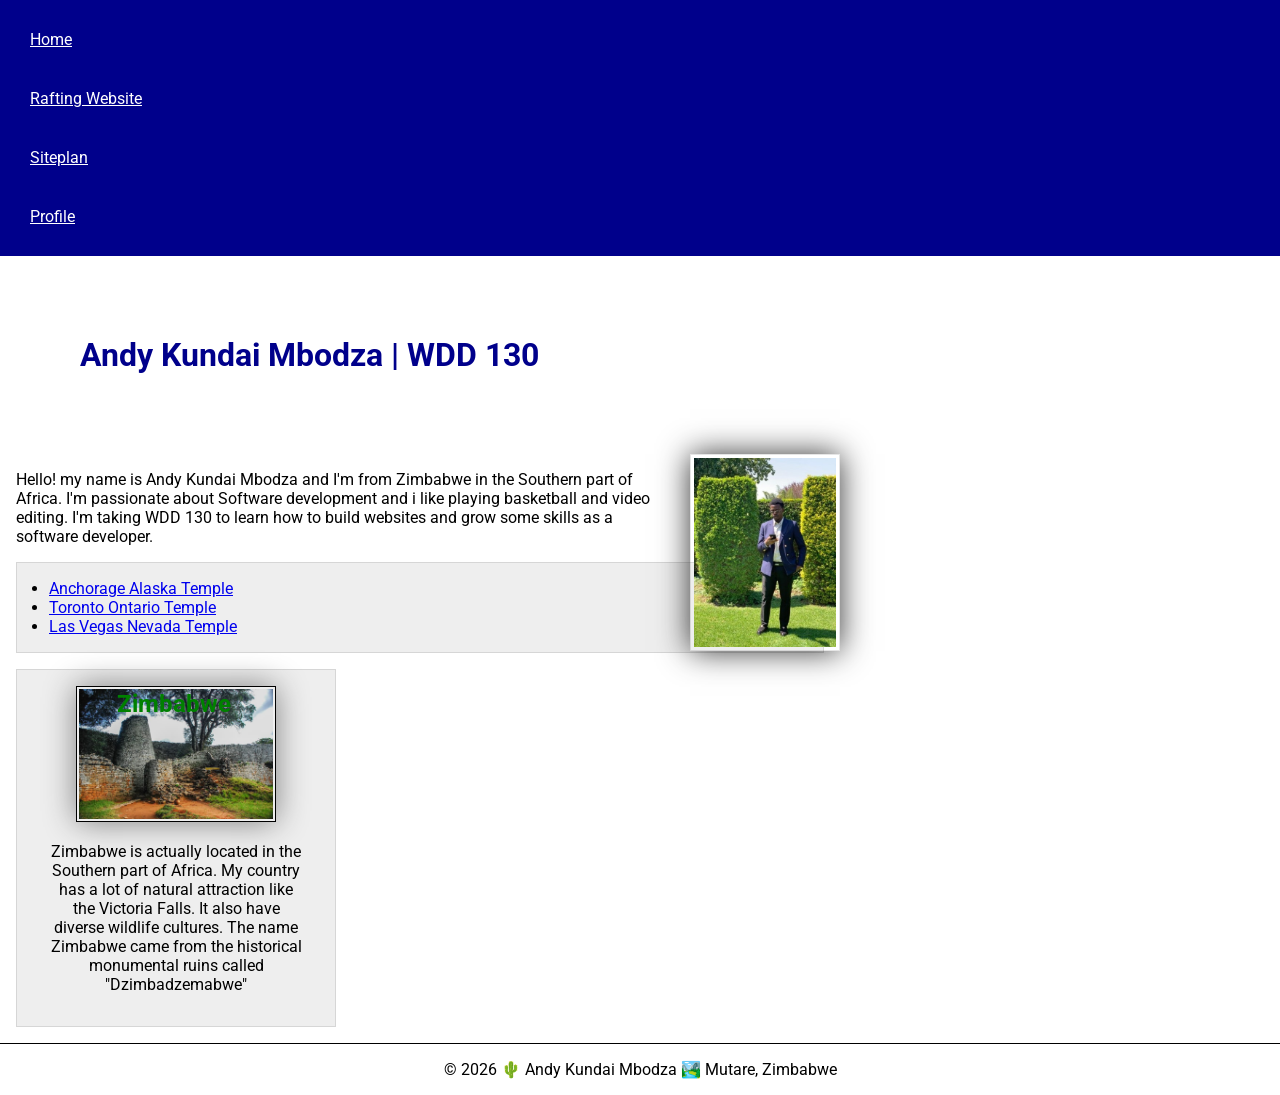
<file: index.html>
<!DOCTYPE html>
<html lang="en-US">

<head>
    <meta charset="UTF-8">
    <meta name="viewport" content="width=device-width, initial-scale=1.0">
    <title>Andy Kundai Mbodza | WDD 130 </title>
    <meta name="description" content="My name is Andy Mbodza studing WDD 130 . This page will showcase my developmental skills as i will be learning web design and gaining some experience">
    <meta name="author" content="Andy Kundai Mbodza">
    <link rel="stylesheet" href="styles/styles.css">
    <link rel="preconnect" href="https://fonts.googleapis.com">
    <link rel="preconnect" href="https://fonts.gstatic.com" crossorigin>
    <link href="https://fonts.googleapis.com/css2?family=Roboto:ital,wght@0,100..900;1,100..900&display=swap" rel="stylesheet">
</head>

<body>
    <header>
        <nav>
            <a href="#">Home</a>
            <a href="wwr/">Rafting Website</a>
            <a href="wwr/site-plan-rafting.html">Siteplan</a>
            <a href="https:linkedin.com">Profile</a>
        </nav>
    </header>
    <main>
        <h1>Andy Kundai Mbodza | WDD 130</h1>
        <img src="week01/images/profile.jpg" alt="Hello my name is Andy Kundai Mbodza" width="200">
        <p>Hello! my name is Andy Kundai Mbodza and I'm from Zimbabwe in the Southern part of Africa. I'm passionate about Software development and i like playing basketball and video editing. I'm taking WDD 130 to learn how to build websites and grow some skills as a software developer.</p>
        <ul class="box indent">
            <li><a href="https://www.churchofjesuschrist.org/temples/details/anchorage-alaska-temple?lang=eng" target="-blank">Anchorage Alaska Temple</a></li>
            <li><a href="https://www.churchofjesuschrist.org/temples/details/toronto-ontario-temple?lang=eng" target="_blank">Toronto Ontario Temple</a></li>
            <li><a href="https://www.churchofjesuschrist.org/temples/details/las-vegas-nevada-temple?lang=eng" target="_blank">Las Vegas Nevada Temple</a></li>
        </ul>

    </main>
    <aside class="box">
        <h2>Zimbabwe</h2>
        <img src="images/zimbabwe.jpg" alt="My home country Zimbabwe">
        <p>Zimbabwe is actually located in the Southern part of Africa. My country has a lot of natural attraction like the Victoria Falls. It also have diverse wildlife cultures. The name Zimbabwe came from the historical monumental ruins called "Dzimbadzemabwe" </p>
    </aside>
    <footer>
        <p>©️ 2026 🌵 Andy Kundai Mbodza 🏞️ Mutare, Zimbabwe</p>
    </footer>

</body>

</html>
</file>
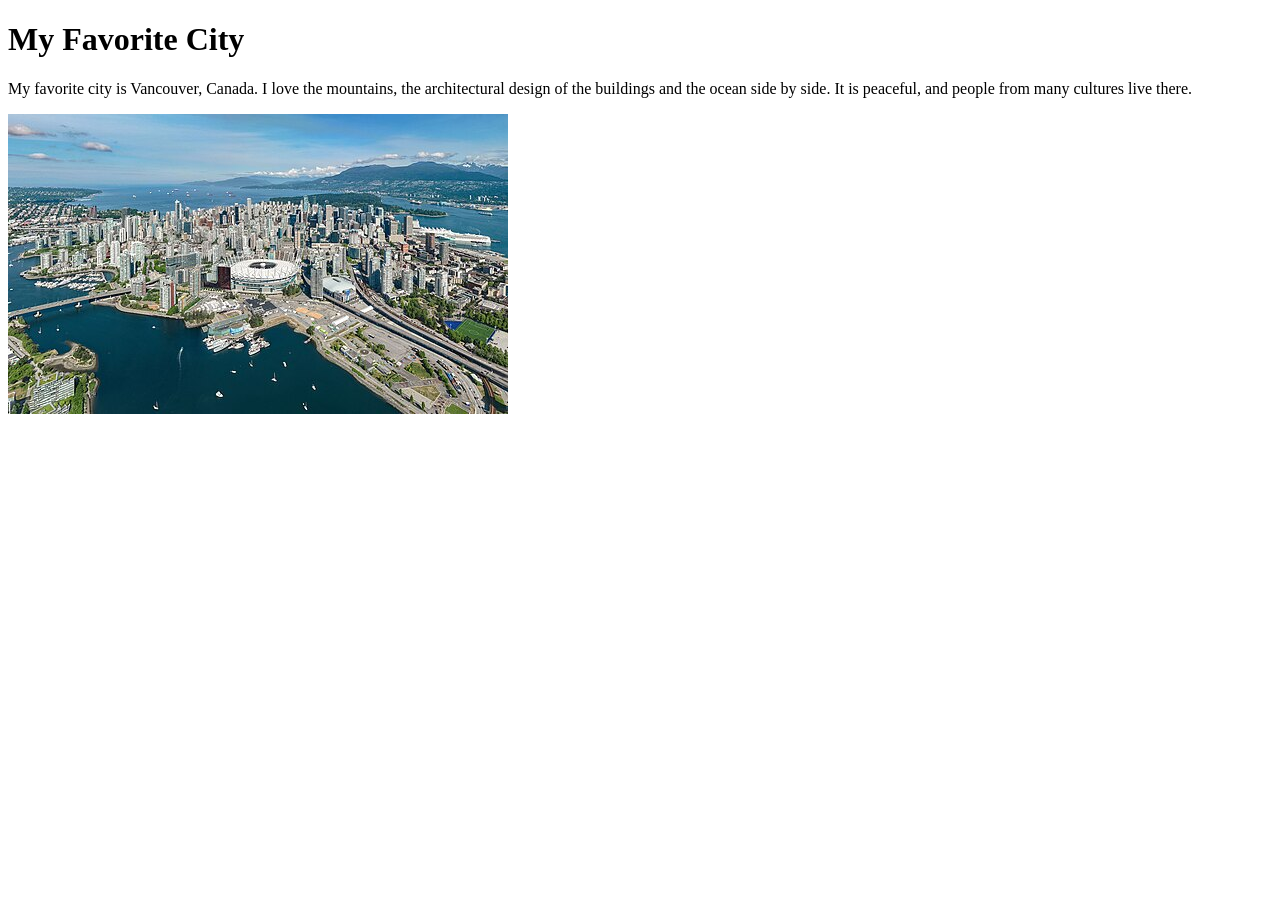
<file: week01/favorite-city.html>
<!DOCTYPE html>
<html lang="en">

<head>
    <meta charset="UTF-8">
    <meta name="viewport" content="width=device-width, initial-scale=1.0">
    <title>WDD 130 Andy Mbodza</title>
</head>

<body>
    <h1>My Favorite City</h1>
    <p> My favorite city is Vancouver, Canada. I love the mountains, the architectural design of the buildings and the ocean side by side. It is peaceful, and people from many cultures live there.</p>
    <img src="images/Vancouver-Canada.jpg" alt="Vancouver, Canada">
</body>

</html>
</file>
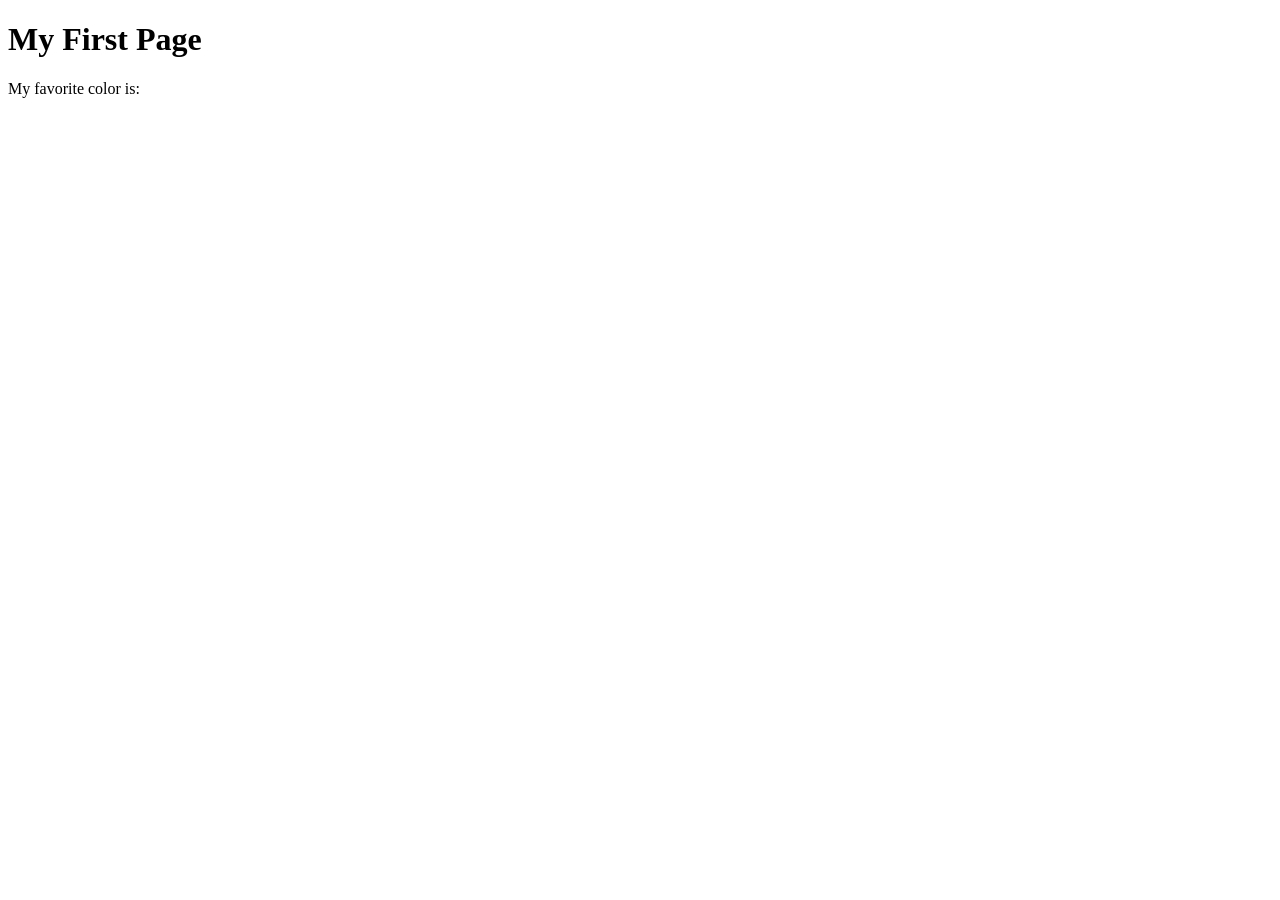
<file: week01/first-page.html>
<!DOCTYPE html>
<html lang="en">

<head>
    <meta charset="UTF-8">
    <meta name="viewport" content="width=device-width, initial-scale=1.0">
    <title>My First Page</title>
</head>

<body>
    <h1>My First Page</h1>
    <p>My favorite color is: </p>
</body>

</html>
</file>
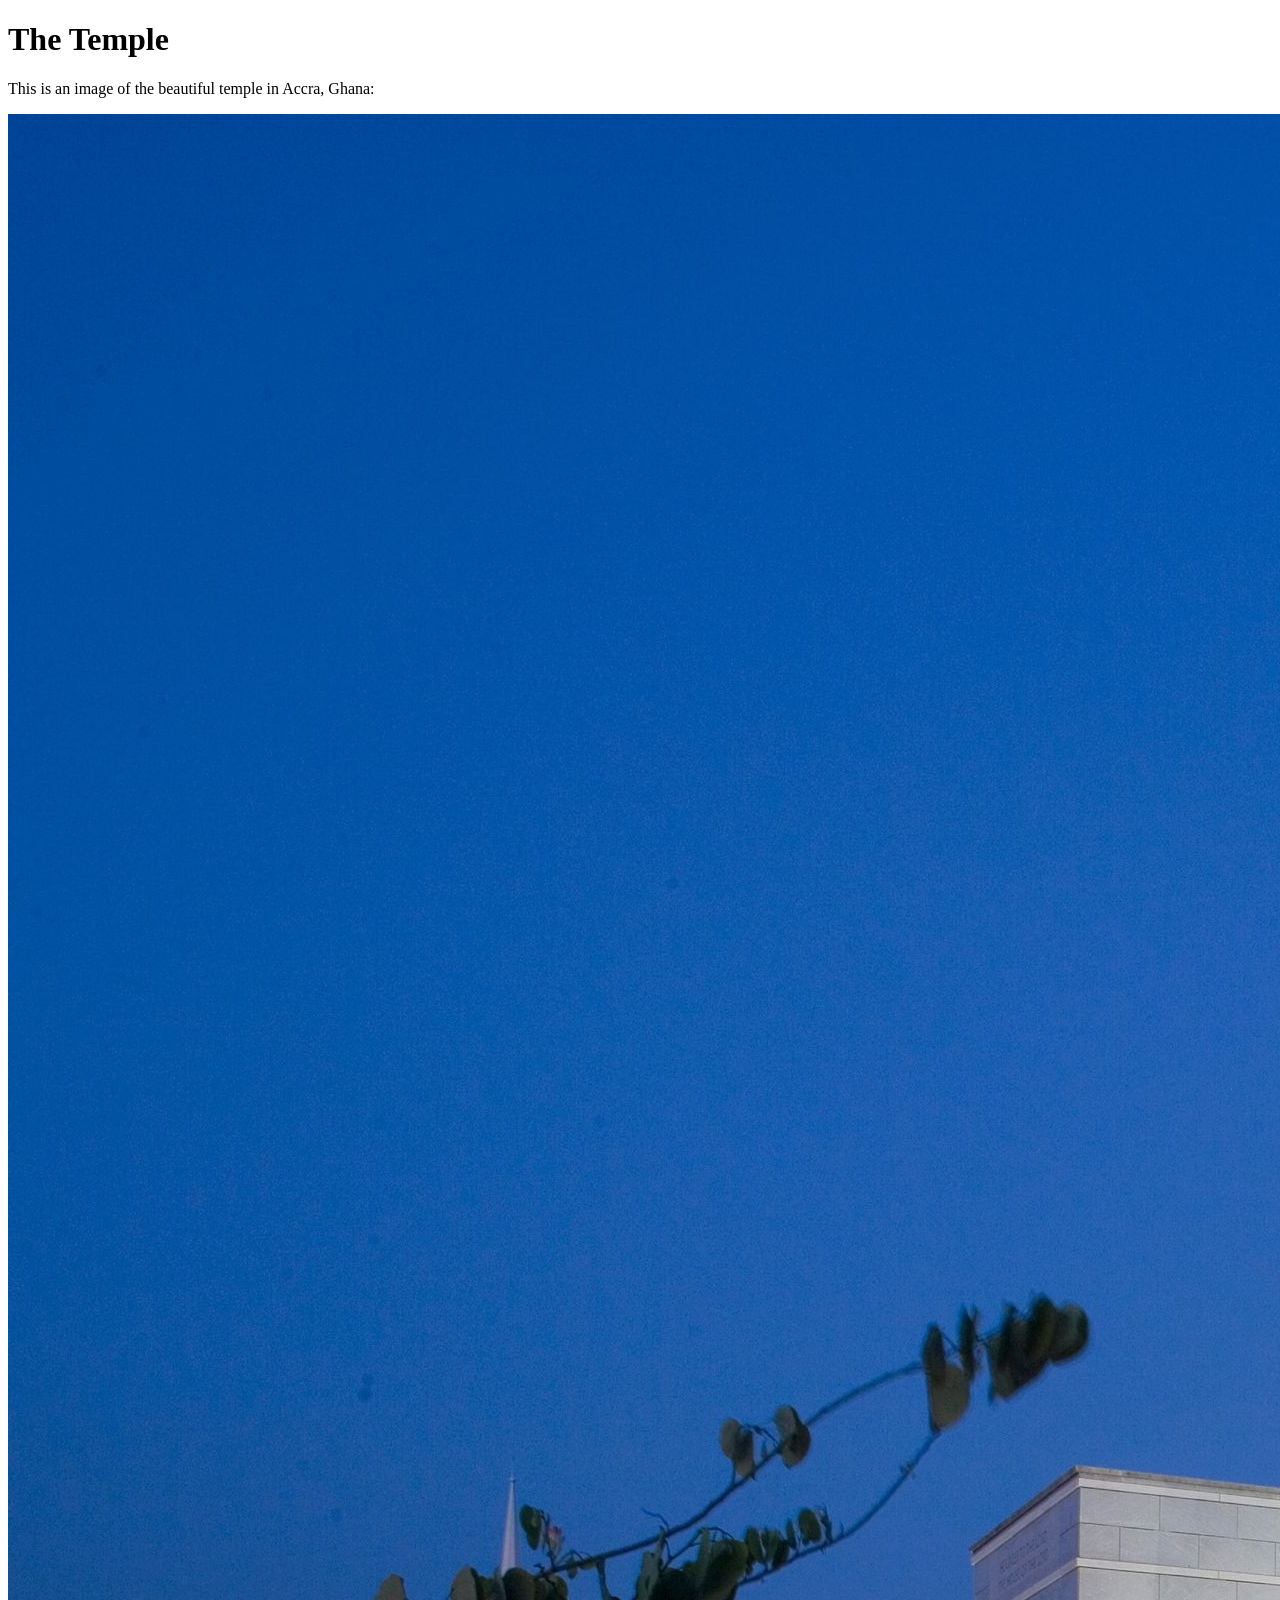
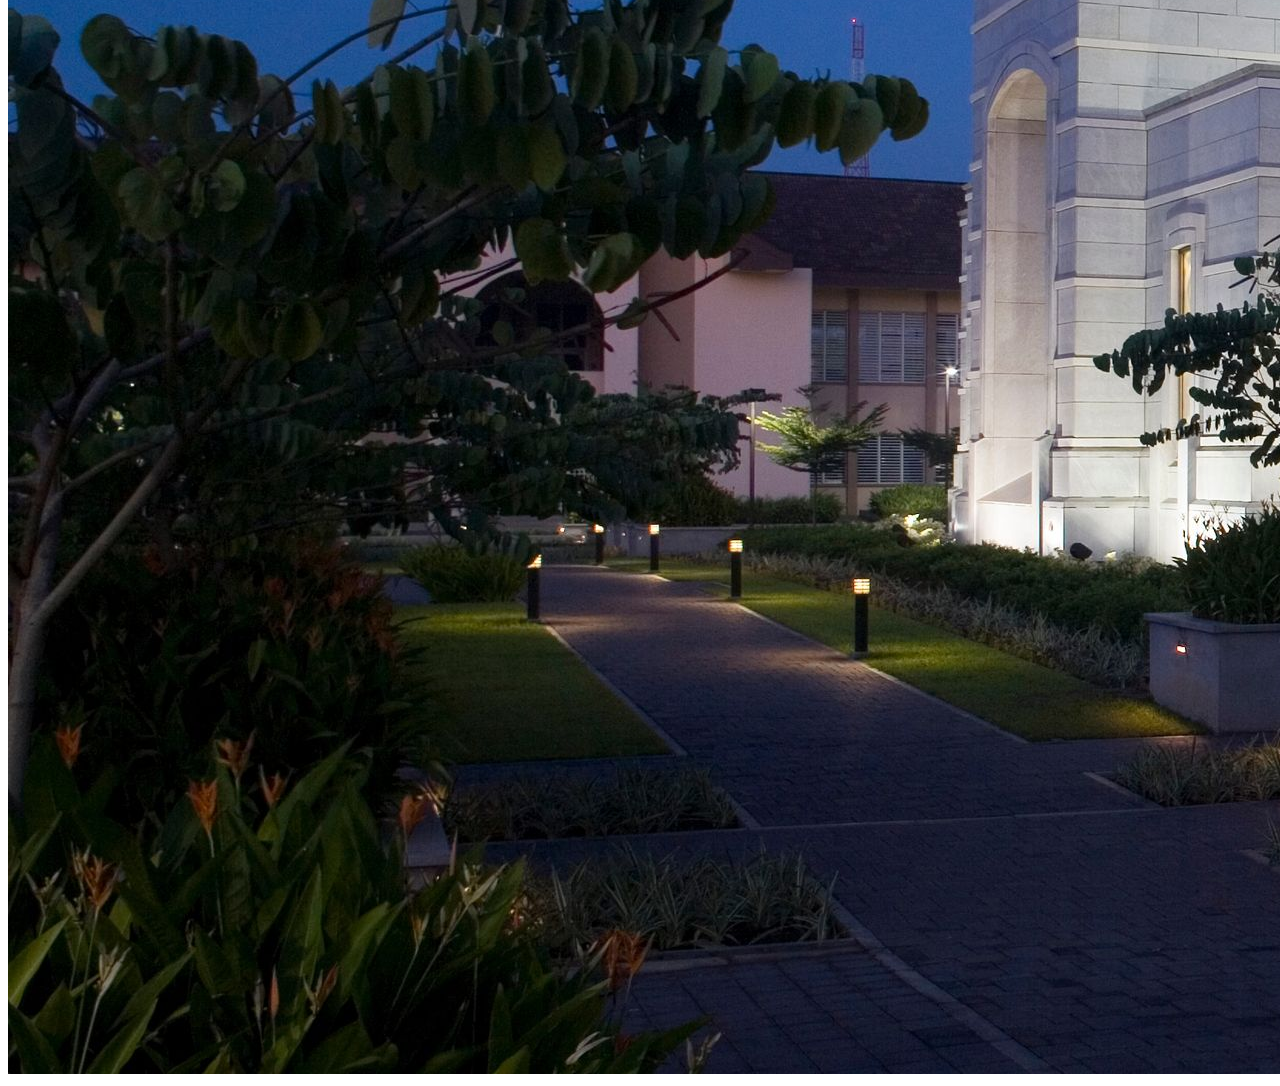
<file: week01/images.html>
<!DOCTYPE html>
<html lang="en">

<head>
    <meta charset="UTF-8">
    <meta name="viewport" content="width=device-width, initial-scale=1.0">
    <title>Temple Image</title>
</head>

<body>
    <h1>The Temple</h1>
    <p>This is an image of the beautiful temple in Accra, Ghana:</p>
    <img src="images/temple-large.jpeg" alt="The Accra Ghana Temple">

</body>

</html>
</file>
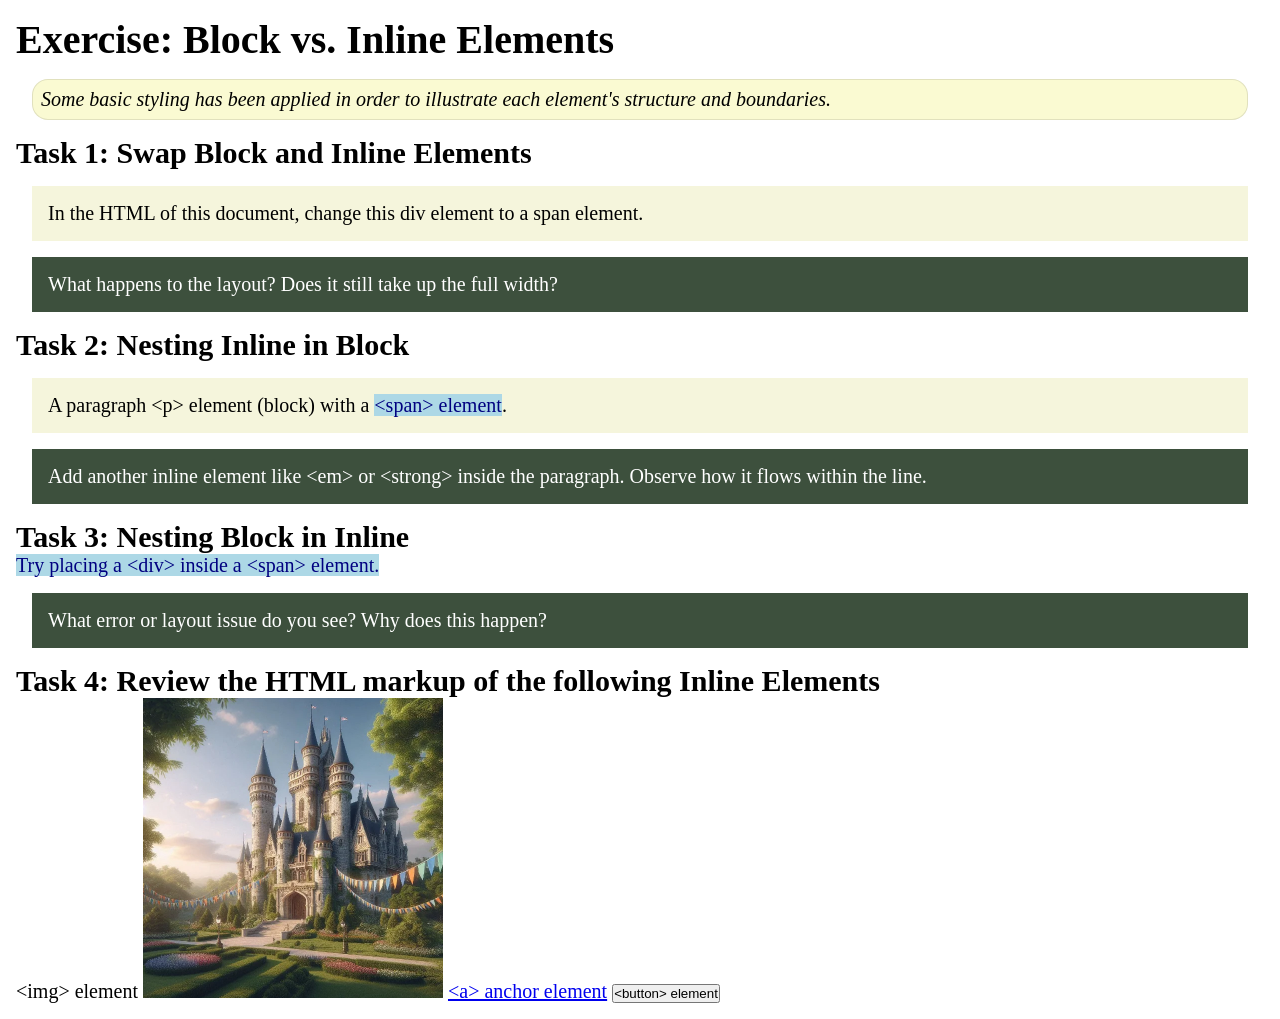
<file: week02/block-vs-inline.html>
<!DOCTYPE html>
<html lang="en">

<head>
    <meta charset="UTF-8">
    <meta name="viewport" content="width=device-width, initial-scale=1.0">
    <title>Exercise: Block vs. Inline Elements</title>
    <link rel="stylesheet" href="styles/block-vs-inline.css">
</head>

<body>
    <main>
        <h1>Exercise: Block vs. Inline Elements</h1>
        <p class="note">Some basic styling has been applied in order to illustrate each element's structure and boundaries.</p>

        <h2>Task 1: Swap Block and Inline Elements</h2>
        <div>In the HTML of this document, change this div element to a span element.</div>

        <p class="question">What happens to the layout? Does it still take up the full width?</p>

        <h2>Task 2: Nesting Inline in Block</h2>
        <p>A paragraph &lt;p&gt; element (block) with a <span>&lt;span&gt; element</span>.</p>
        <p class="question">Add another inline element like &lt;em&gt; or &lt;strong&gt; inside the paragraph. Observe how it flows within the line.</p>

        <h2>Task 3: Nesting Block in Inline</h2>
        <span>Try placing a &lt;div&gt; inside a &lt;span&gt; element.</span>
        <p class="question">What error or layout issue do you see? Why does this happen?</p>

        <h2>Task 4: Review the HTML markup of the following Inline Elements</h2>
        &lt;img&gt; element
        <img src="images/castle.webp" alt="placeholder image (images are inline)" width="300" height="300">
        <a href="https://churchofjesuschrist.org">&lt;a&gt; anchor element</a>
        <button type="button">&lt;button&gt; element</button>
    </main>
</body>

</html>
</file>
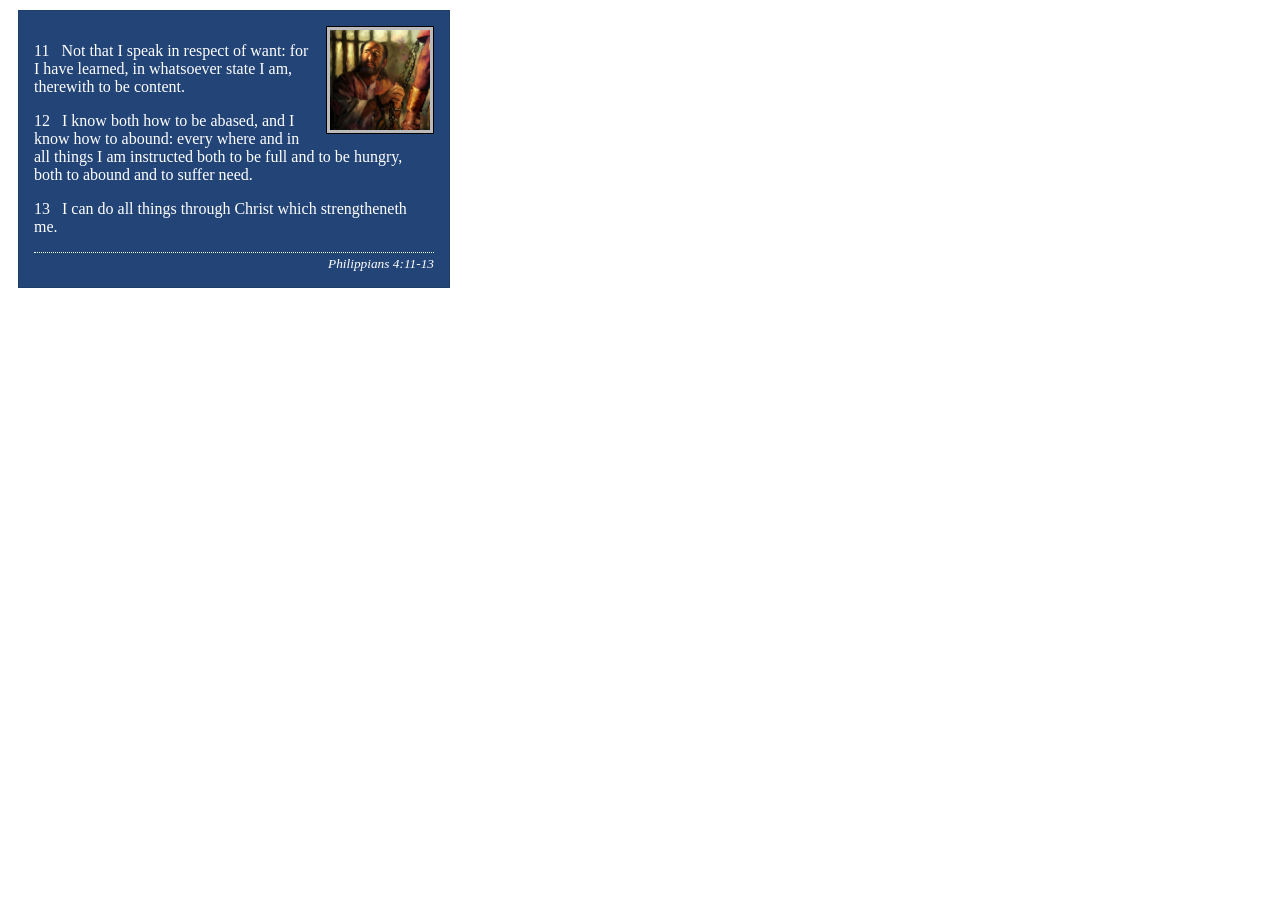
<file: week02/box-model-solution.html>
<!DOCTYPE html>
<html lang="en">

<head>
    <meta charset="UTF-8">
    <meta name="viewport" content="width=device-width, initial-scale=1.0">
    <title>Box Model Activity</title>
    <link rel="stylesheet" href="styles/box-model-solution.css">
</head>

<body>
    <main>
        <div class="callout">
            <img src="images/apostle-paul-imprisoned.webp" alt="Paul the Apostle - Imprisoned in Rome" width="200" height="200">
            <blockquote>
                <p>11 &nbsp; Not that I speak in respect of want: for I have learned, in whatsoever state I am, therewith to be content.</p>
                <p>12 &nbsp; I know both how to be abased, and I know how to abound: every where and in all things I am instructed both to be full and to be hungry, both to abound and to suffer need.</p>
                <p>13 &nbsp; I can do all things through Christ which strengtheneth me.</p>
            </blockquote>
            <cite>Philippians 4:11-13</cite>
        </div>
    </main>
</body>

</html>
</file>
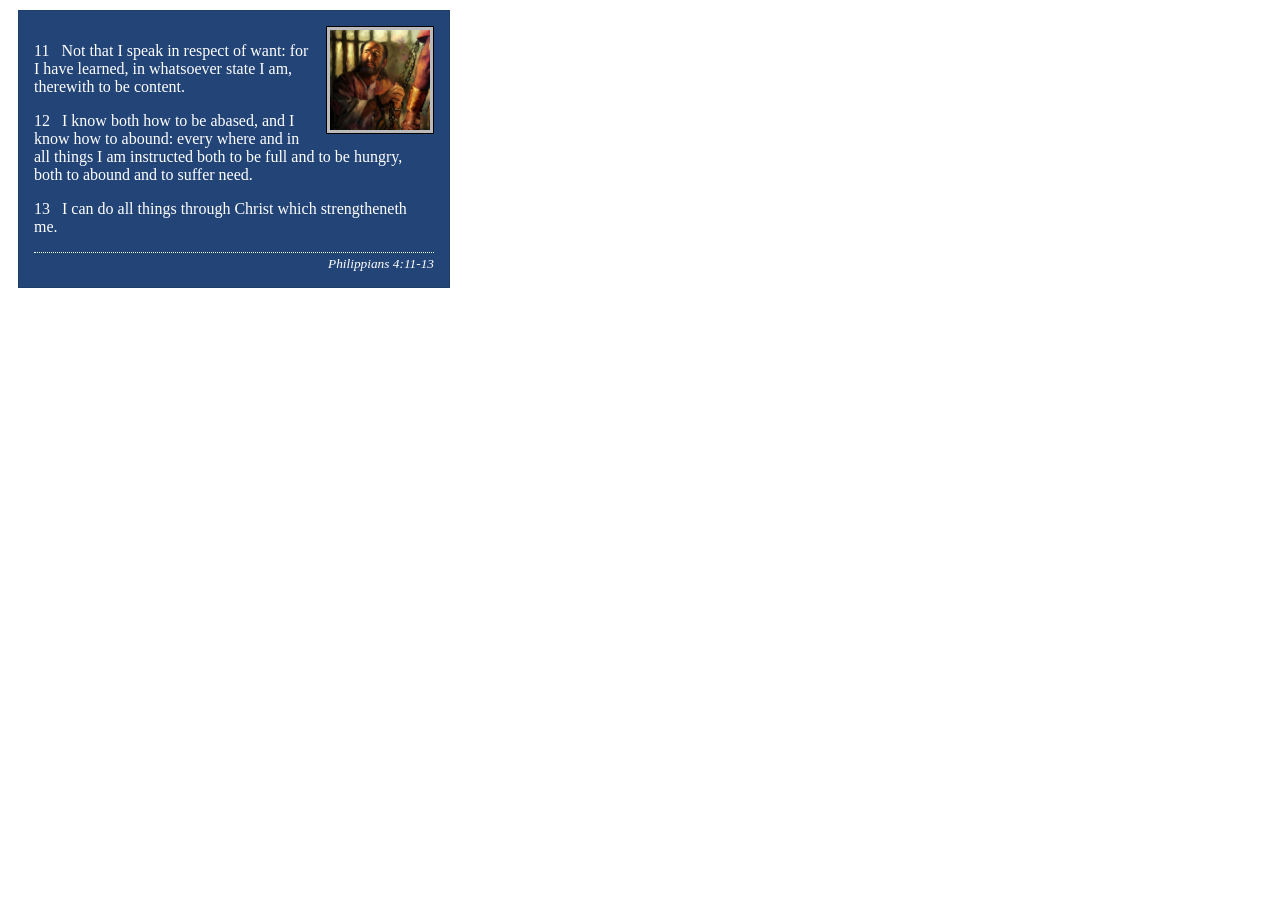
<file: week02/box-model.html>
<!DOCTYPE html>
<html lang="en">

<head>
    <meta charset="UTF-8">
    <meta name="viewport" content="width=device-width, initial-scale=1.0">
    <title>Box Model Activity</title>
    <link rel="stylesheet" href="styles/box-model-solution.css">


</head>

<body>
    <main>
        <div class="callout">
            <img src="images/apostle-paul-imprisoned.webp" alt="Paul the Apostle - Imprisoned in Rome" width="200" height="200">
            <blockquote>
                <p>11 &nbsp; Not that I speak in respect of want: for I have learned, in whatsoever state I am, therewith to be content.</p>
                <p>12 &nbsp; I know both how to be abased, and I know how to abound: every where and in all things I am instructed both to be full and to be hungry, both to abound and to suffer need.</p>
                <p>13 &nbsp; I can do all things through Christ which strengtheneth me.</p>
            </blockquote>
            <cite>Philippians 4:11-13</cite>
        </div>
    </main>
</body>

</html>
</file>
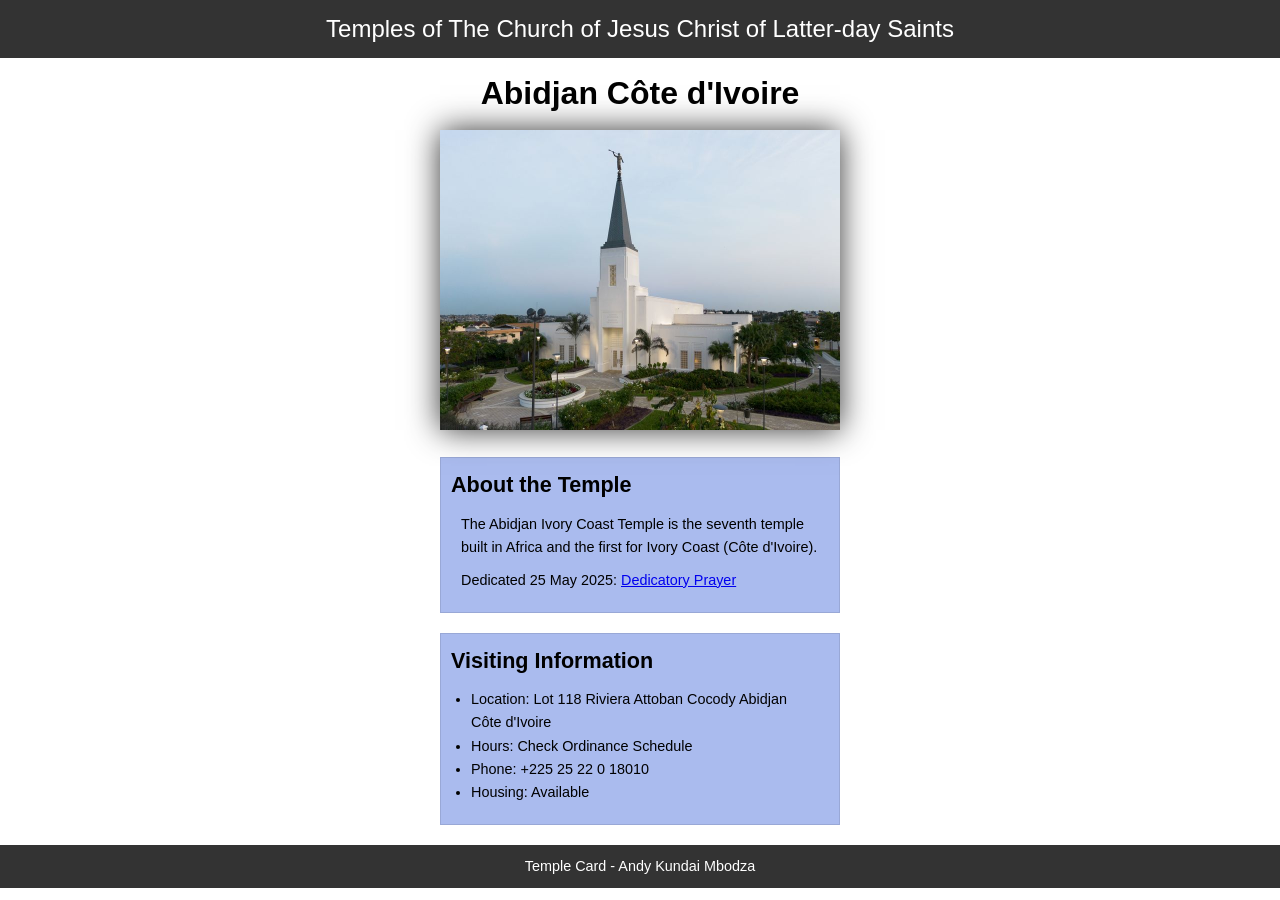
<file: week02/temple.html>
<!DOCTYPE html>
<html lang="en">

<head>
    <meta charset="UTF-8">
    <meta name="viewport" content="width=device-width, initial-scale=1.0">
    <title>Temple Card - Abidjan Côte d'Ivoire</title>
    <link rel="stylesheet" href="styles/temple.css">
</head>

<body>
    <header>
        <p>Temples of The Church of Jesus Christ of Latter-day Saints</p>
    </header>
    <main>
        <h1>Abidjan Côte d'Ivoire</h1>
        <picture>
            <img src="images/abidjan-ivory-coast.jpeg" alt="Abidjan Côte d'Ivoire Temple">
        </picture>
        <section>
            <h2>About the Temple</h2>
            <p>The Abidjan Ivory Coast Temple is the seventh temple built in Africa and the first for Ivory Coast (Côte d'Ivoire).</p>
            <p>Dedicated 25 May 2025: <a href="https://www.churchofjesuschrist.org/temples/dedicatory-prayer/abidjan-ivory-coast-temple/2025-05-25?lang=eng" target="_blank" rel="noopener noreferrer">Dedicatory Prayer</a></p>
        </section>
        <section>
            <h2>Visiting Information</h2>
            <ul>
                <li>Location: Lot 118 Riviera Attoban Cocody Abidjan Côte d'Ivoire</li>
                <li>Hours: Check Ordinance Schedule</li>
                <li>Phone: +225 25 22 0 18010</li>
                <li>Housing: Available</li>
            </ul>
        </section>
    </main>
    <footer>
        <p>Temple Card - Andy Kundai Mbodza</p>
    </footer>
</body>

</html>
</file>
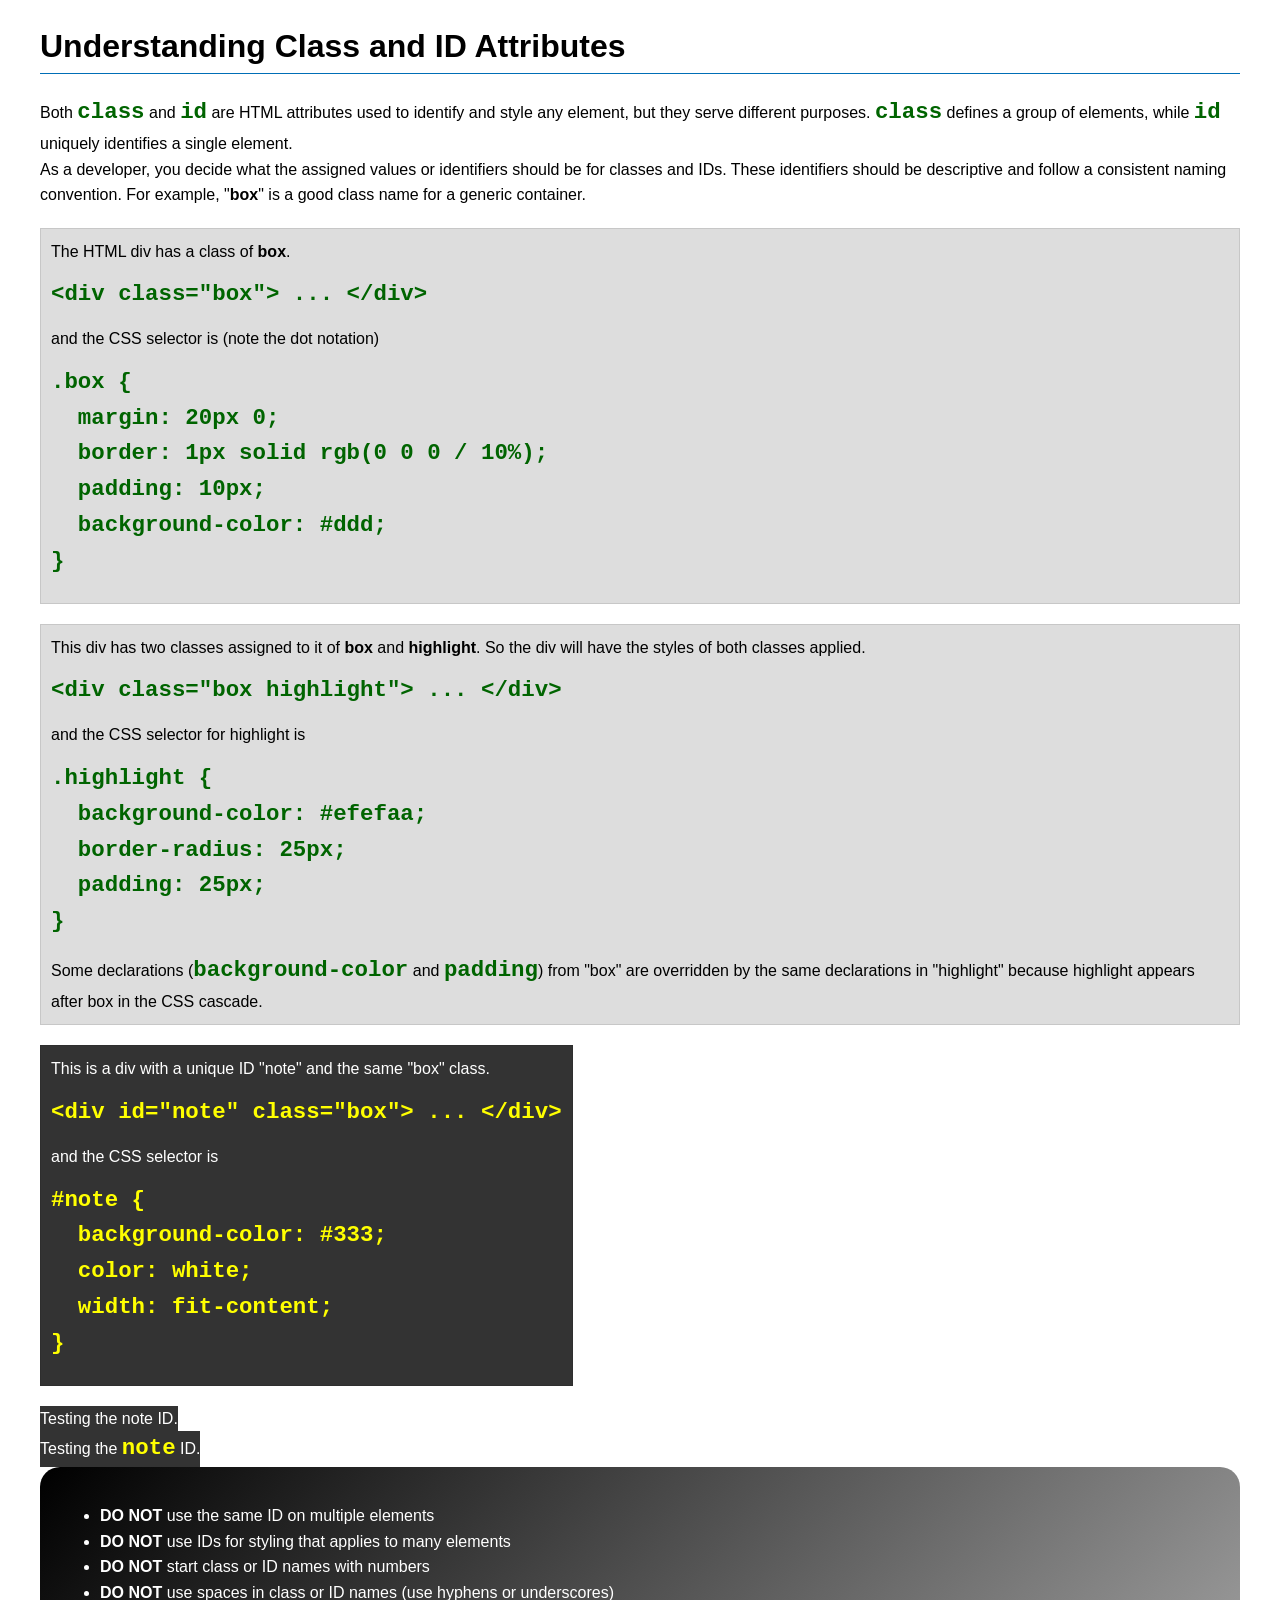
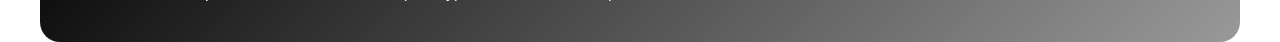
<file: week03/class-and-id.html>
<!DOCTYPE html>
<html lang="en">

<head>
    <meta charset="UTF-8">
    <meta name="viewport" content="width=device-width, initial-scale=1.0">
    <title>Class vs ID Attributes</title>
    <link rel="stylesheet" href="styles/class-and-id.css">
</head>

<body>
    <h1>Understanding Class and ID Attributes</h1>
    <p>Both <code>class</code> and <code>id</code> are HTML attributes used to identify and style any element, but they serve different purposes. <code>class</code> defines a group of elements, while <code>id</code> uniquely identifies a single element.</p>
    <p>As a developer, you decide what the assigned values or identifiers should be for classes and IDs. These identifiers should be descriptive and follow a consistent naming convention. For example, "<strong>box</strong>" is a good class name for a generic container.</p>
    <div class="box">
        <p>The HTML div has a class of <strong>box</strong>.</p>
        <pre><code class="html">&lt;div class="box"&gt; ... &lt;/div&gt;</code></pre>
        and the CSS selector is (note the dot notation)
        <pre><code class="css">.box {
  margin: 20px 0;
  border: 1px solid rgb(0 0 0 / 10%);
  padding: 10px;
  background-color: #ddd; 
}</code></pre>
    </div>

    <div class="box">
        <p>This div has two classes assigned to it of <strong>box</strong> and <strong>highlight</strong>. So the div will have the styles of both classes applied.</p>
        <pre><code class="html">&lt;div class="box highlight"&gt; ... &lt;/div&gt;</code></pre>
        and the CSS selector for highlight is
        <pre><code class="css">.highlight {
  background-color: #efefaa;
  border-radius: 25px;
  padding: 25px;
}</code></pre>
        <p>Some declarations (<code>background-color</code> and <code>padding</code>) from "box" are overridden by the same declarations in "highlight" because highlight appears after box in the CSS cascade.</p>
    </div>

    <div id="note" class="box">
        <p>This is a div with a unique ID "note" and the same "box" class.</p>
        <pre><code class="html">&lt;div id="note" class="box"&gt; ... &lt;/div&gt;</code></pre>
        and the CSS selector is
        <pre><code class="css">#note {
  background-color: #333;
  color: white;
  width: fit-content;
}</code></pre>
    </div>

    <div id="note">
        <p>Testing the note ID.</p>
    </div>

    <div id="note">
        <p>Testing the <code>note</code> ID.</p>
    </div>

    <section id="best-practice">
        <ul>
            <li><strong>DO NOT</strong> use the same ID on multiple elements</li>
            <li><strong>DO NOT</strong> use IDs for styling that applies to many elements</li>
            <li><strong>DO NOT</strong> start class or ID names with numbers</li>
            <li><strong>DO NOT</strong> use spaces in class or ID names (use hyphens or underscores)</li>
        </ul>
    </section>

</body>

</html>
</file>
<file: styles/styles.css>
* {
    margin: 0;
    padding: 0;
    box-sizing: border-box;
}

body {
    font-size: 16px;
    font-family: Roboto, Arial, sans-serif;
}

:root {
    --color-primary: darkblue;
    --color-white: white;
    --color-black: #000;
    --color-text: #333;
    --color-bg-light: #eee;
    --border-light: rgb(0 0 0 / 0.1);
    --border-medium: rgb(0 0 0 / 0.2);
    --image-width: 150px;
    --space-sm: 10px;
    --space-md: 1rem;
}

nav {
    background-color: var(--color-primary);
    padding: var(--space-sm);
}

nav a {
    color: var(--color-white);
    display: block;
    padding: 20px;
}

h1 {
    color: var(--color-primary);
    padding: 5rem;
}

img {
    width: var(--image-width);
    height: auto;
    border: 1px solid var(--color-black);
    padding: 2px;
    box-shadow: 0 0 30px gray;
}

p {
    padding: 0px;
}

main {
    max-width: 840px;
}

aside {
    width: 20rem;
    margin: var(--space-md);
    border: 1px solid var(--border-medium);
    padding: var(--space-md);
    background-color: var(--color-bg-light);
    color: var(--color-text);
    text-align: center;
    position: relative;
}

aside img {
    width: 200px;
    height: auto;
}

aside h2 {
    position: absolute;
    color: #008000;
    top: 20px;
    left: 100px
}

main img {
    width: var(--image-width);
    height: auto;
    box-shadow: 0 0 30px var(--color-text);
    border: 1px solid var(--border-light);
    padding: 3px;
    float: right;
    margin: 0 0 1rem 1rem;
}

p {
    margin: 1rem;
}

footer {
    margin-top: 15px;
    border-top: 1px solid var(--color-black);
    text-align: center;
}

/*Class selectors*/
.box {
    margin: 1rem;
    border: 1px solid rgba(0, 0, 0, .1);
    padding: 1rem;
    background-color: #eee;
    color: #000;
}

.indent {
    padding-left: 2rem;
}
</file>
<file: week02/styles/block-vs-inline.css>
* {
    margin: 0;
    padding: 0;
}

body {
    font-size: 20px;
    margin: 1rem;
}

p,
div {
    background-color: beige;
    margin: 1rem;
    padding: 1rem;
}

span {
    color: navy;
    background-color: lightblue;
}

code {
    margin: 0;
    padding: 0;
    color: green;
    font-size: 1.2rem;
}

.note {
    font-style: italic;
    background-color: lightgoldenrodyellow;
    border-radius: 1rem;
    border: 1px solid rgb(0 0 0 / 10%);
    margin: 1rem;
    padding: .5rem;
}

.question {
    background-color: #3d503d;
    color: #fff;
}
</file>
<file: week02/styles/box-model-solution.css>
.callout {
    max-width: 400px;
    margin: 10px;
    border: 1px solid rgb(0 0 0 / 10%);
    padding: 15px;
    background-color: #247;
    color: #fff;
}

.callout img {
    float: right;
    margin: 0 0 10px 15px;
    border: 1px solid #000;
    padding: 3px;
    background-color: #bbb;
    width: 100px;
    height: auto;
}

blockquote {
    margin: 0;
}

cite {
    display: block;
    border-top: 1px dotted #fff;
    padding-top: 3px;
    text-align: right;
    font-size: smaller;
}
</file>
<file: week02/styles/temple.css>
* {
    margin: 0;
    padding: 0;

}

body {
    font-family: Arial, sans-serif;
    line-height: 1.6;
}

header,
footer {
    background-color: #333;
    color: #fff;
    padding: 10px;
    text-align: center;
    font-size: 1.5rem;
}

main {
    width: 400px;
    margin: 0 auto;

}

h1 {
    margin: 10px;
    text-align: center;

}

img {
    width: 100%;
    height: auto;
    box-shadow: 0 0 30px #333;

}

section {
    margin: 20px 0;
    border: 1px solid rgb(0 0 0 / 10%);
    padding: 10px;
    background-color: #abe;
    font-size: .9rem;
}

section p {
    margin: 10px;
}

ul {
    margin: 10px 20px;

}

footer {
    font-size: .9rem;

}
</file>
<file: week03/styles/class-and-id.css>
body {
    font-family: Arial, sans-serif;
    line-height: 1.6;
    margin: 0;
    padding: 0 40px;
}

h1 {
    border-bottom: 1px solid rgb(0 110 182);
    padding-bottom: 0;
}

p {
    margin: 0;
}

code {
    color: darkgreen;
    font-weight: 700;
    font-size: 1.4rem;
}

/* Class examples - can be reused */
.box {
    margin: 20px 0;
    border: 1px solid rgb(0 0 0 / 10%);
    padding: 10px;
    background-color: #ddd;
    /* this is shorthand for #dddddd */
}

.highlight {
    background-color: #efefaa;
    border-radius: 25px;
    padding: 25px;
}

/* ID examples - should be unique */

#note {
    background-color: #333;
    color: white;
    width: fit-content;
}

#note code {
    color: yellow;
}

#best-practice {
    background: linear-gradient(135deg, #000 0%, #999 100%);
    color: white;
    border-radius: 20px;
    padding: 20px;
}
</file>
